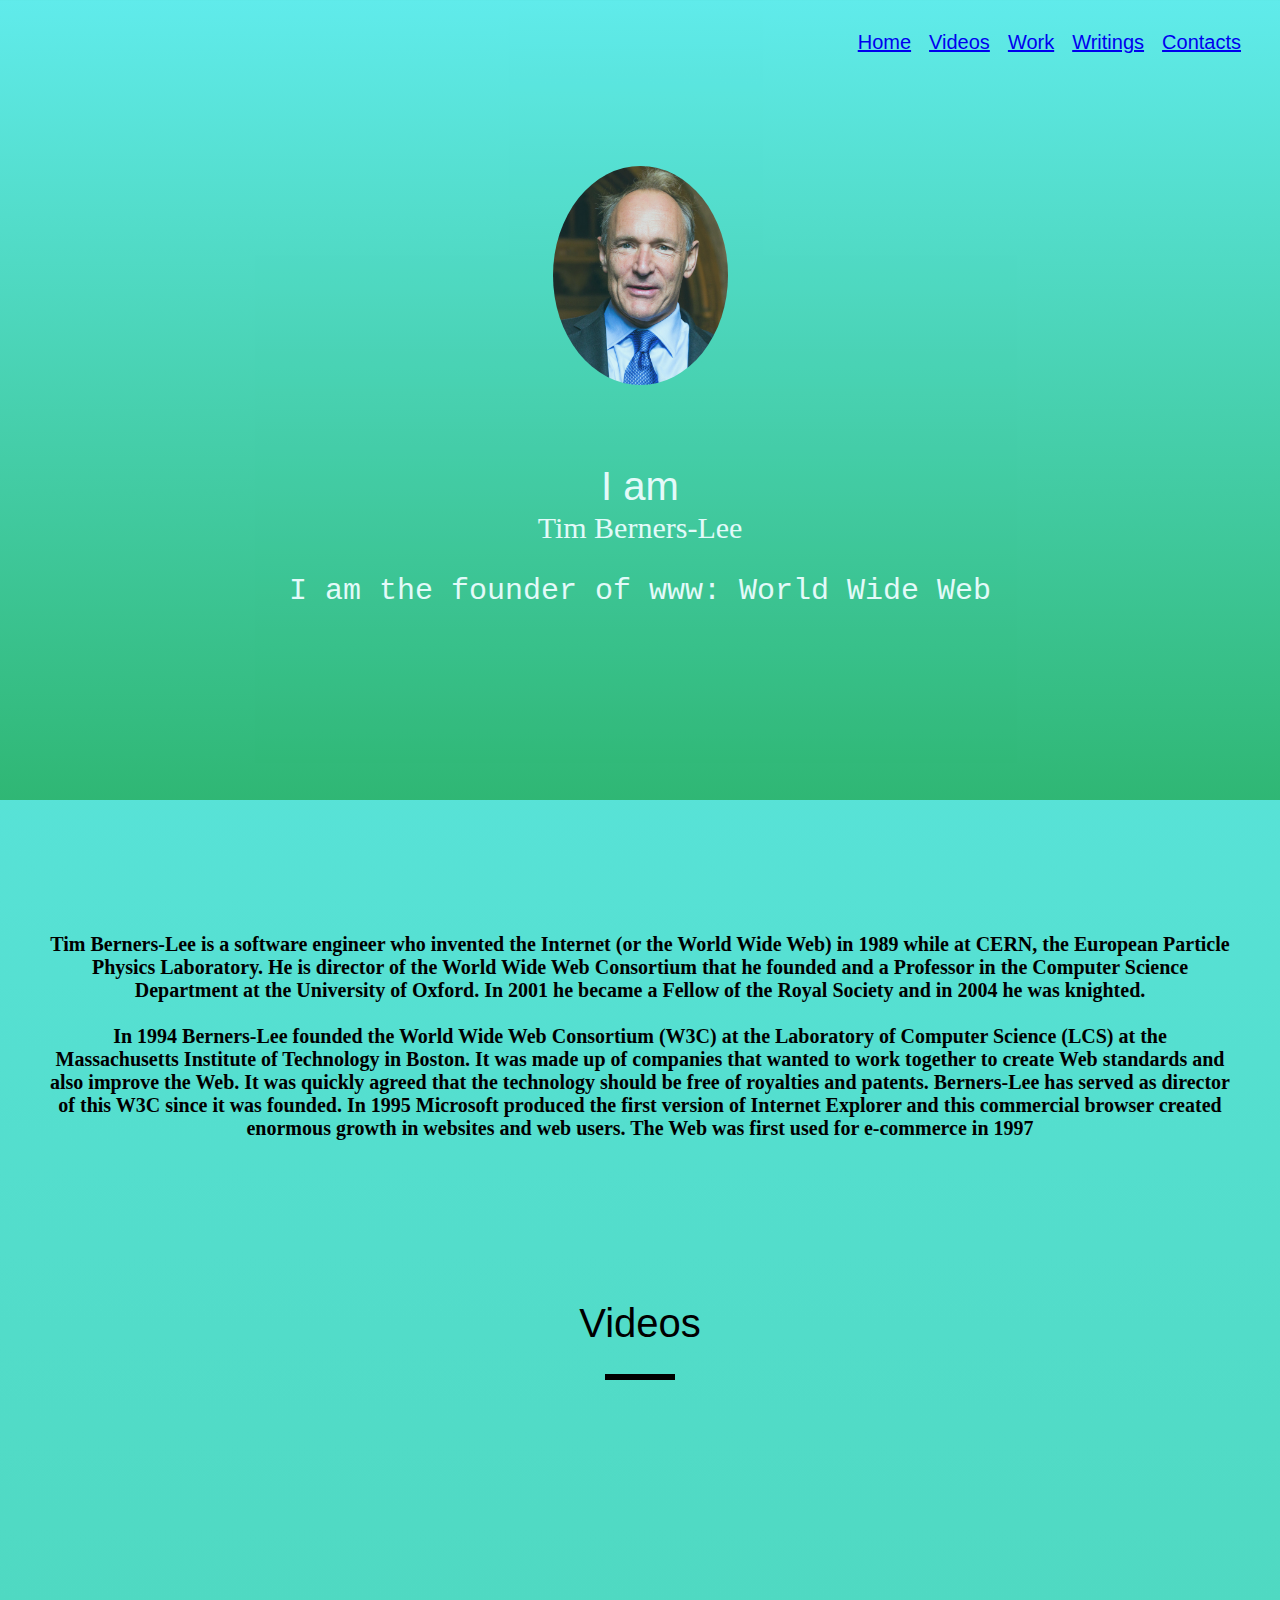
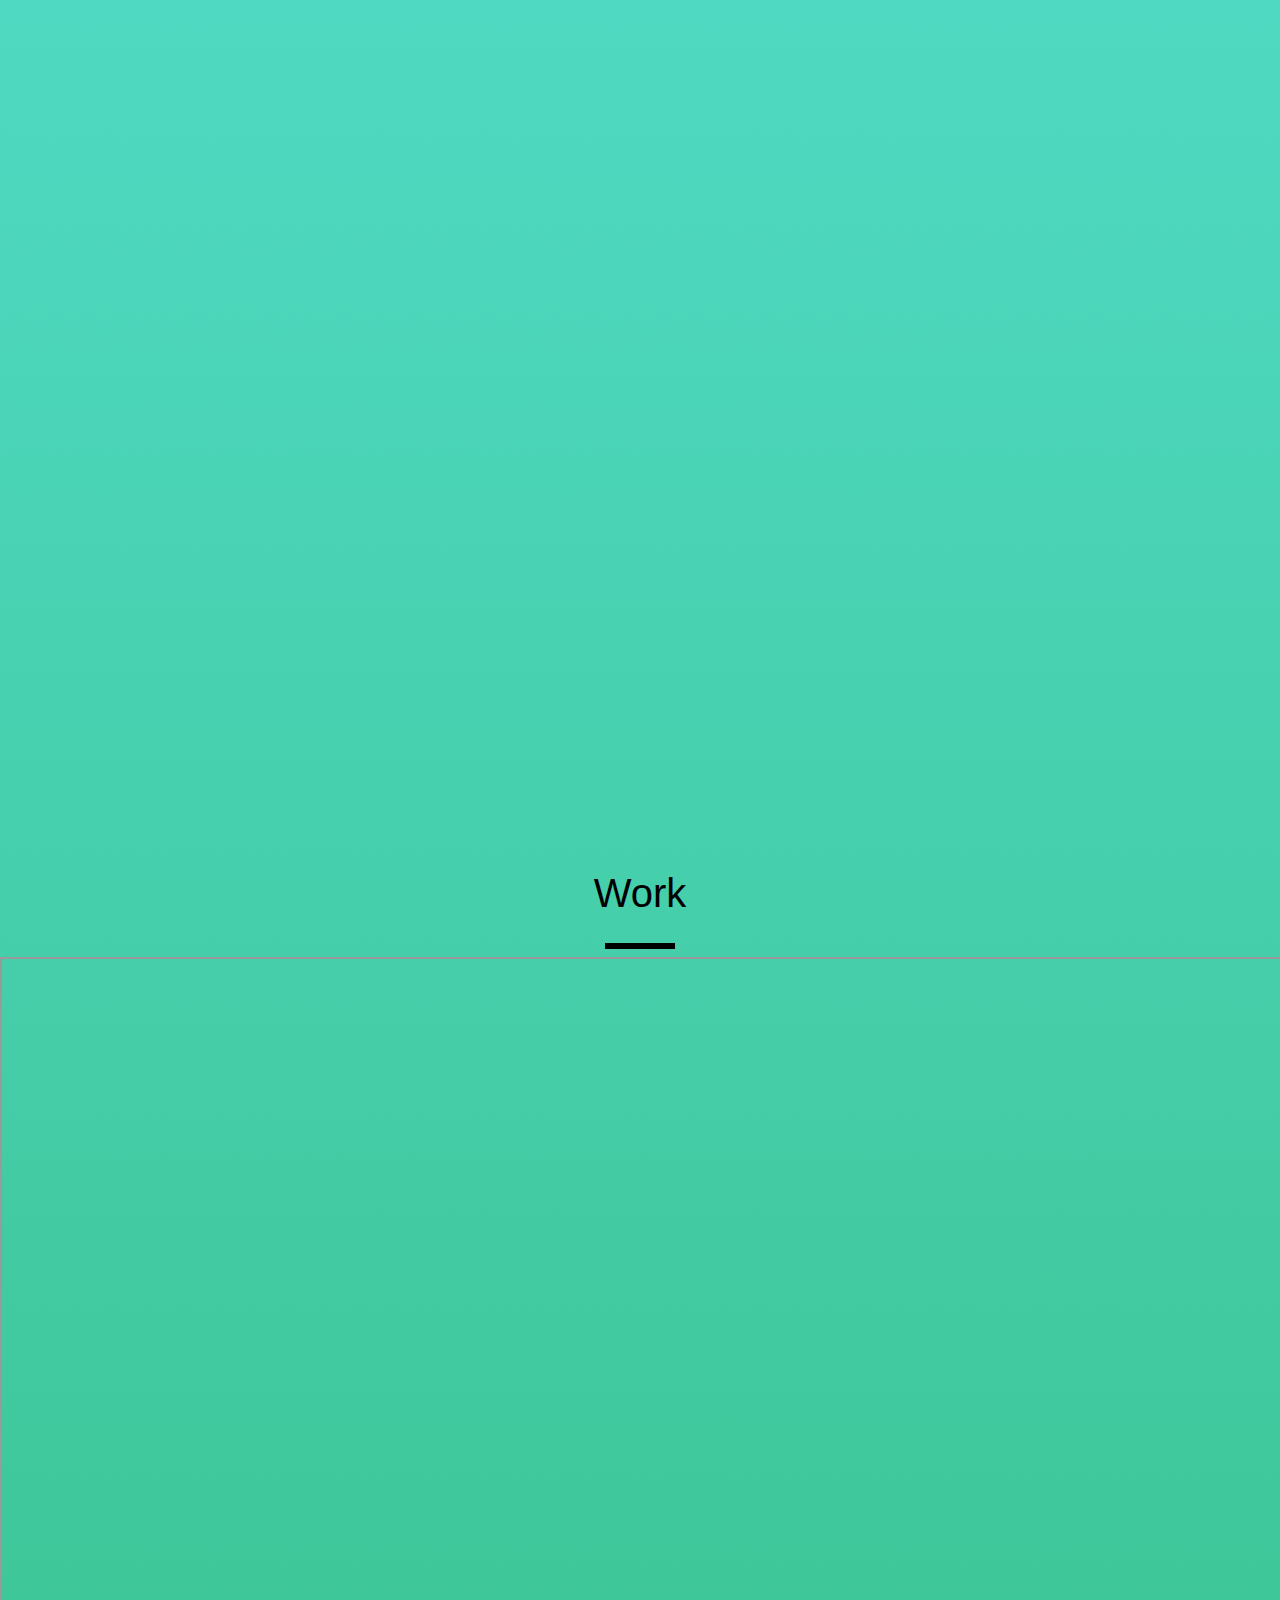
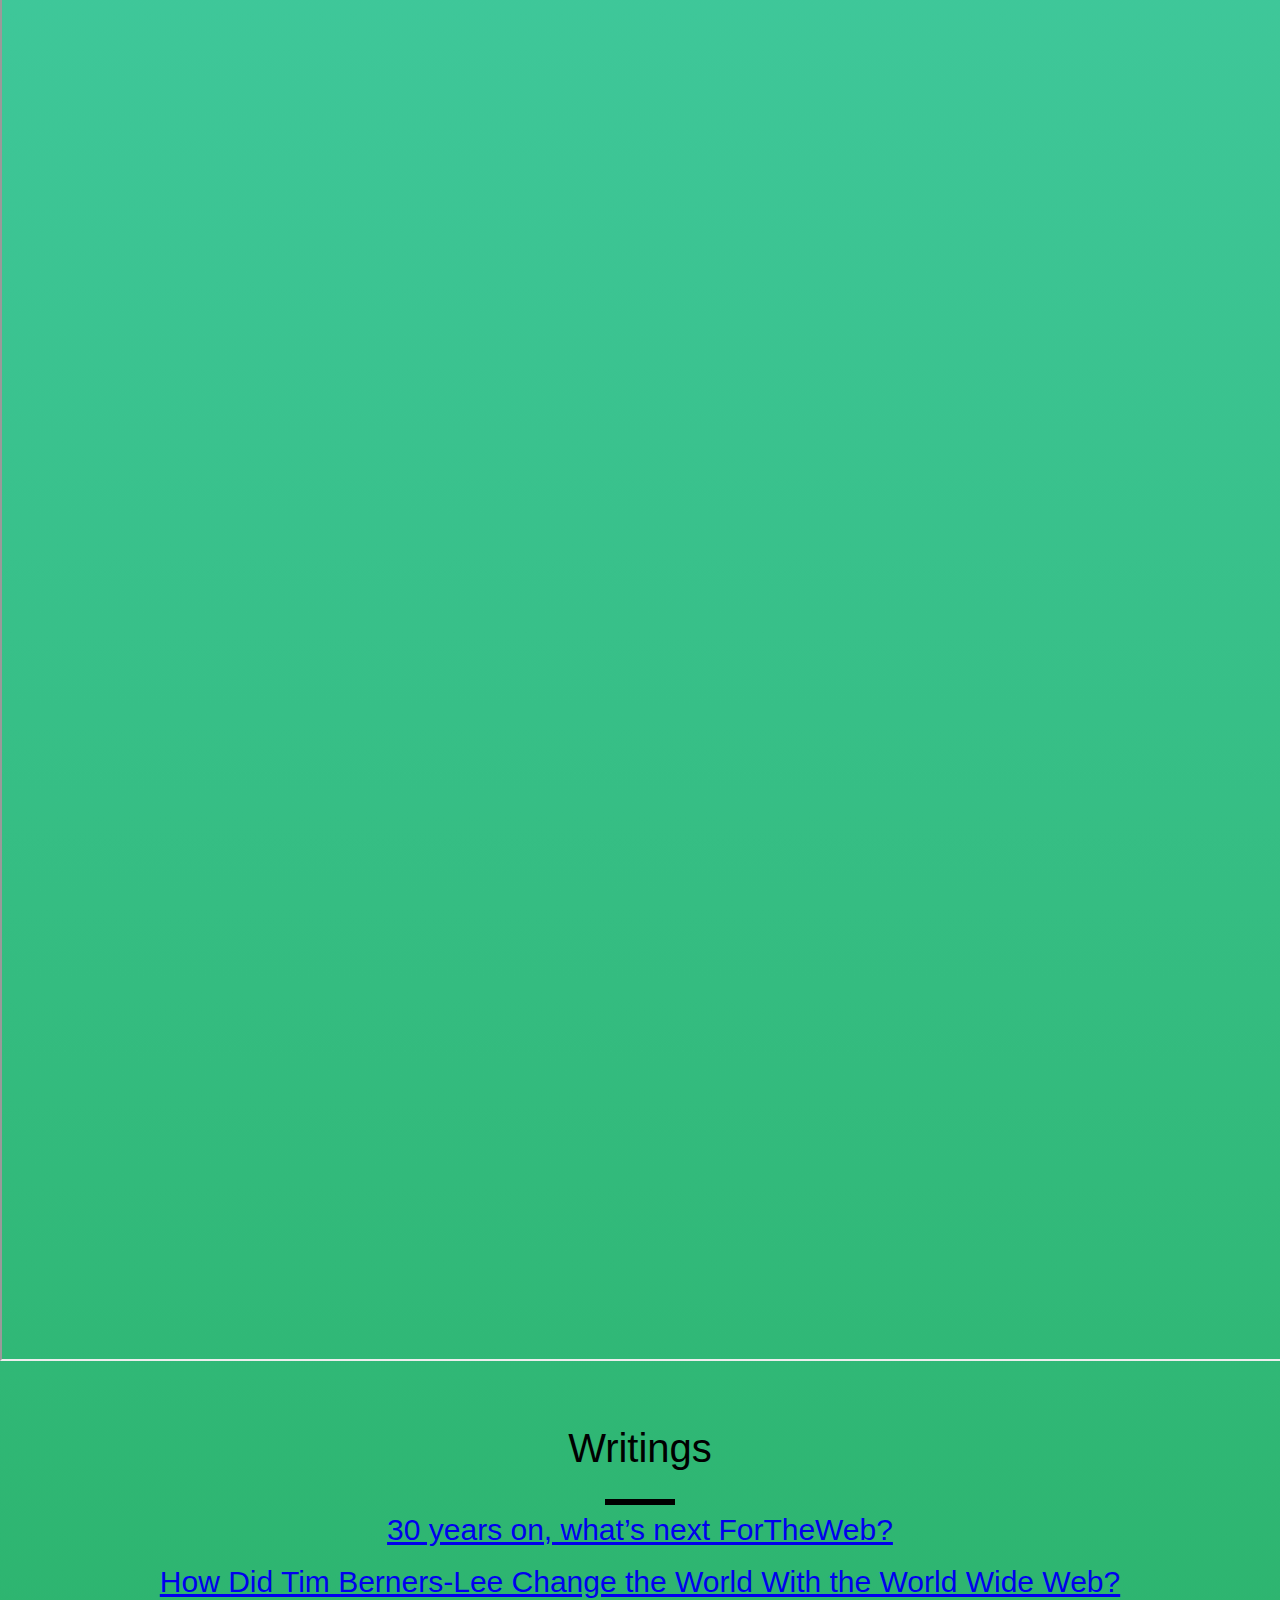
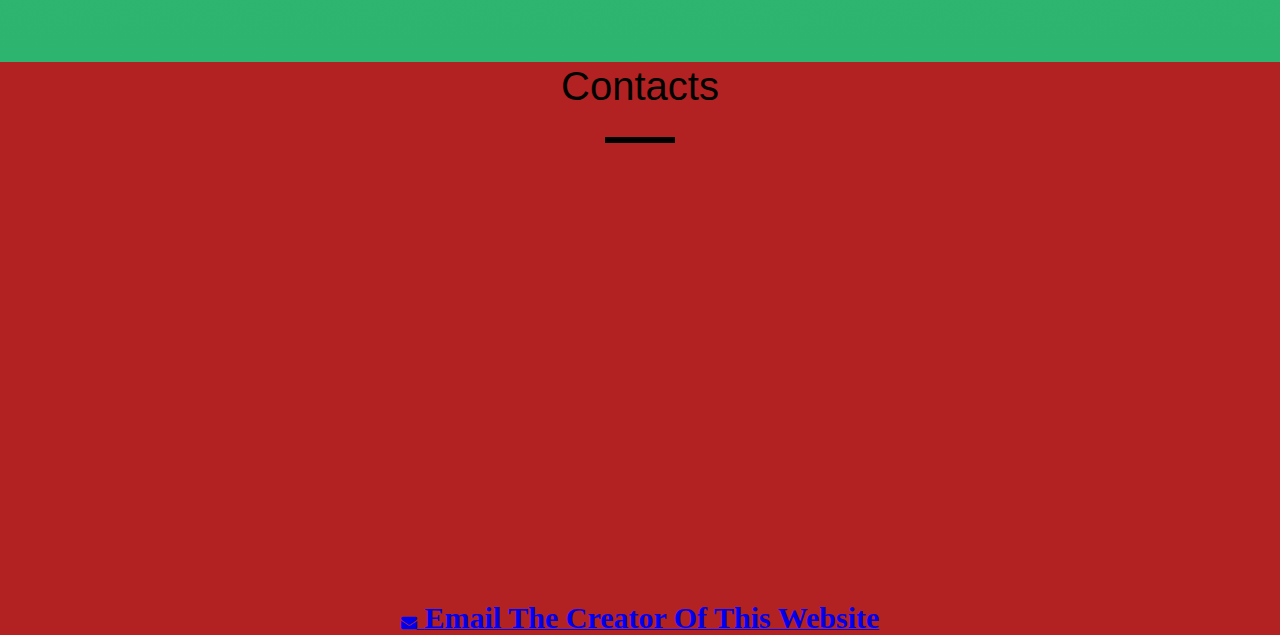
<file: index.html>
<html>
    <head>
        <title>Sir Tim Berners Lee</title>
        <link rel="stylesheet" href="style.css">
        <link href="https://fonts.googleapis.com/css?family=Cinzel+Decorative&display=swap" rel="stylesheet">
        <link rel="stylesheet" href="https://cdnjs.cloudflare.com/ajax/libs/font-awesome/4.7.0/css/font-awesome.min.css">
    </head>
    <body>

        <ul class="menu">
            <li class="link"><a href="#bio">Home</a></li>
            <li class="link"><a href="#videos">Videos</a></li>
            <li class="link"><a href="#work">Work</a></li>
            <li class="link"><a href="#writings">Writings</a></li>
            <li class="link"><a href="#contacts">Contacts</a></li>
        </ul>

        <section id= "welcome" class= "parallax-container">
            <div class= "parallax-inner">
                <img src= "STBL.jpg" class= "profile">
                <h1>I am <br> <span id= "name">Tim Berners-Lee</span></h1>
                <h2>I am the founder of www: World Wide Web</h2>
            </div>
        </section>
        <br>
        <br>
        <section id= "bio">
                <h6>
                    Tim Berners-Lee is a software engineer who invented the Internet (or the World Wide
                    Web) in 1989 while at CERN, the European Particle Physics Laboratory. He is director

                    of the World Wide Web Consortium that he founded and a Professor in the Computer 

                    Science Department at the University of Oxford. In 2001 he became a Fellow of the Royal

                     Society and in 2004 he was knighted.
                    <br>  <br>

                    In 1994 Berners-Lee founded the World Wide Web Consortium (W3C) at the Laboratory of Computer Science (LCS) at the Massachusetts Institute of Technology in Boston. It was made up of companies that wanted to work together to create Web standards and also improve the Web. It was quickly agreed that the technology should be free of royalties and patents. Berners-Lee has served as director of this W3C since it was founded. In 1995 Microsoft produced the first version of Internet Explorer and this commercial browser created enormous growth in websites and web users. The Web was first used for e-commerce in 1997

                </h6>
            </div>
        </section>
        <br>
        <br>
        <section id= "videos">
            <h1>Videos</h1>
            <div class= "line"></div>
            <iframe width="900" height="500" src="https://www.youtube.com/embed/OM6XIICm_qo" title="YouTube video player" frameborder="0" allow="accelerometer; autoplay; clipboard-write; encrypted-media; gyroscope; picture-in-picture" allowfullscreen></iframe>
            <br>
            <br>
            <iframe width="900" height="500" src="https://www.youtube.com/embed/J8hzJxb0rpc" frameborder="0" allow="accelerometer; autoplay; encrypted-media; gyroscope; picture-in-picture" allowfullscreen></iframe>
        </section>
        <br>
        <br>
        <section id= "work">
            <h1>Work</h1>
            <div class= "line"></div>
            <iframe width= "1800" height= "2000" src= "https://en.wikipedia.org/wiki/Tim_Berners-Lee"></iframe>
        </section>
        <br>
        <br>
        <section id= "writings">
            <h1>Writings</h1>
            <div class= "line"></div>
            <a class= "article" href="https://webfoundation.org/2019/03/web-birthday-30" target="_blank">30 years on, what’s next ForTheWeb?</a>
            <br>
            <br>
            <a class= "article" href="https://interestingengineering.com/how-did-tim-berners-lee-change-the-world-with-the-world-wide-web" target="_blank">How Did Tim Berners-Lee Change the World With the World Wide Web?</a>
        </section>
        <br>
        <br>
        <section id="contacts">
            <h1>Contacts</h1>
            <div class= "line"></div>
            <iframe src="https://www.google.com/maps/embed?pb=!1m18!1m12!1m3!1d337.68359781534036!2d74.18133539560326!3d16.75408388059132!2m3!1f0!2f0!3f0!3m2!1i1024!2i768!4f13.1!3m3!1m2!1s0x3bc1ab65a32809ef%3A0x189630412d9bdfab!2swhitehat%20jr!5e0!3m2!1sen!2sin!4v1632739547061!5m2!1sen!2sin" width="600" height="450" style="border:0;" allowfullscreen="" loading="lazy"></iframe>
            <div class="contact_1">
                <a href="mailto:aarav.kapasi@hotmail.com?Subject=Hello">
                <i class="fa fa-envelope"></i>&nbsp;&nbsp;<h3>Email The Creator Of This Website</h3></a>
            </div>
        </section>
    </body>
</html>
</file>
<file: style.css>
body{
    margin: 0;
    padding-top: 800px;
    text-align: center;
    background: linear-gradient(#60ebeb 0%, #27ae60 100%);
}
.profile{
    width: 175px;
    margin-bottom: 50px;
    border-radius: 50%;
    cursor: pointer;
}
#welcome{
    position: absolute;
    overflow: hidden;
    height: 800px;
    color: white;
    left: 0;
    top: 0;
    bottom: 0;
    right: 0;
    opacity: 0.83;
    background: linear-gradient(#60ebeb 0%, #27ae60 100%);
    display: table;
    width: 100%
}
h1 {
     font-size: 40px;
     line-height: 1.2;
     font-family: 'Lato', sans-serif; font-weight: 300; 
}
#name {
     font-size: 30px;
     line-height: 1.2;
     font-family: cursive
}
h2 {
     font-size: 30px;
     font-weight: 300;
     line-height: 1.2;
     font-family: monospace 
}
#bio {
     padding: 50px;
     text-align: center;
     font-size: 70px;
 }
 .line {
      height: 6px;
      background-color: #000; width: 70px;
      margin: 8px auto;
 }
 p {
      max-width: 450px;
      margin: 25px auto;
      font-size: 17px;
      line-height: 1.3; 
}
.parallax-inner {
     display: table-cell;
     position: relative;
     text-align: center;
     vertical-align: middle; 
}
h6{
     font-size: 20px;
}
.menu {
     list-style: none;
     font-family: sans-serif;
     position: absolute;
     top: 10px;
     right: 30px;
     z-index: 10;
     cursor: help;
}
.link {
     float: left;
     color: red;
     font-size: 20px;
     font-family: sans-serif;
     padding-left: 9px;
     padding-right: 9px;
     padding-top: 5px;
     padding-bottom: 5px;
}
.link:hover {
     background-color: blue;
}
.article{
     font-size: 30px;
     font-family: Verdana, Geneva, Tahoma, sans-serif;
     cursor: pointer;
}
#contacts {
     background: firebrick;
}
#contacts iframe {
     width: 100%;
}
.contact_1 h3 {
     display: inline;
     font-size: 30px;
}
</file>
